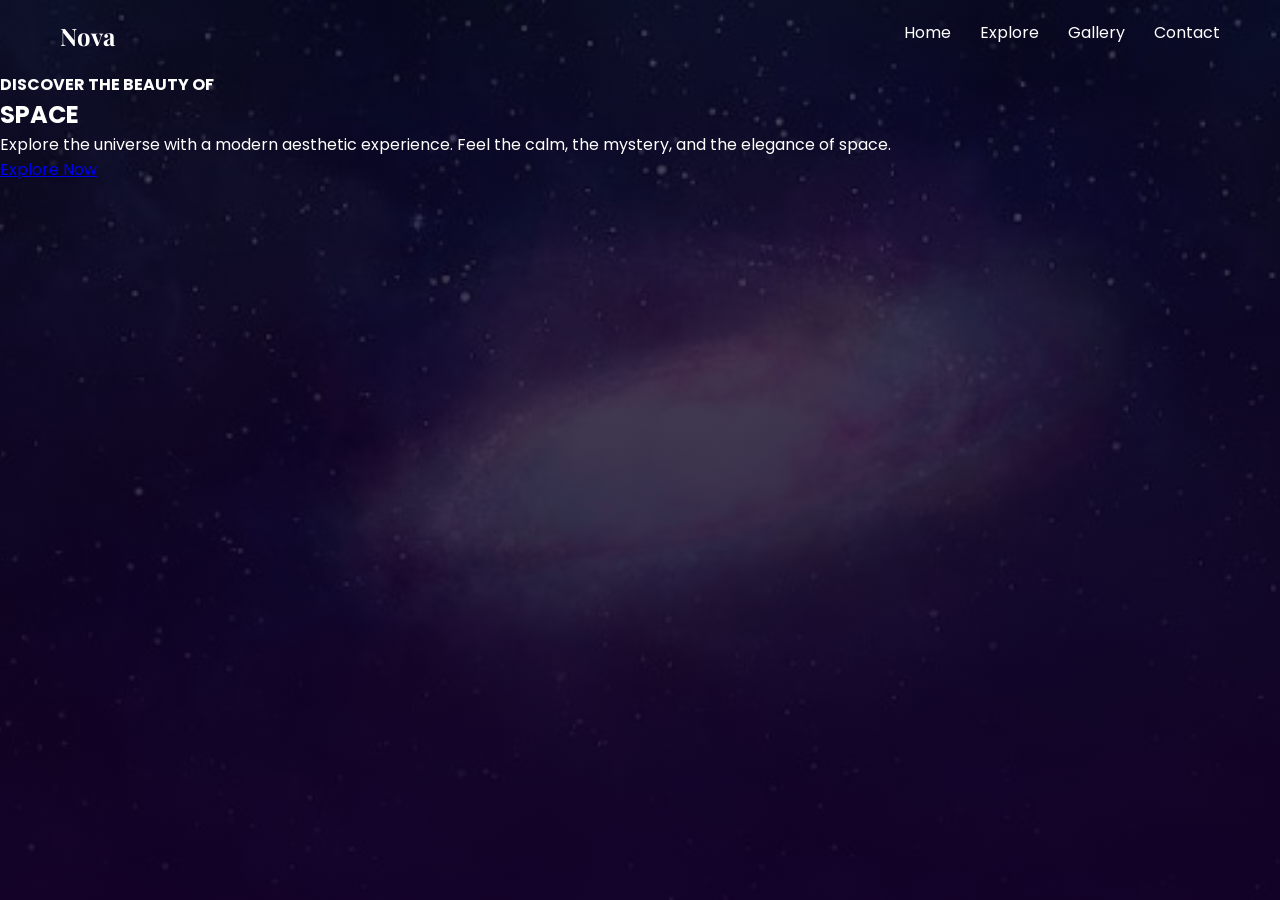
<file: index.html>
<!DOCTYPE html>
<html lang="en">
<head>
    <meta charset="UTF-8">
  <meta name="viewport" content="width=device-width, initial-scale=1.0">
  <link href="https://fonts.googleapis.com/css2?family=Playfair+Display&family=Poppins&display=swap" rel="stylesheet">

  <title>Aesthetic Space</title>
  <link rel="stylesheet" href="style.css">
</head>

<body>

<header class="header">
  <h2 class="logo">Nova</h2>

  <nav>
    <a href="#">Home</a>
    <a href="#">Explore</a>
    <a href="#">Gallery</a>
    <a href="#">Contact</a>
  </nav>
</header>

<section class="hero">

  <div class="content">
    <h4>DISCOVER THE BEAUTY OF</h4>
    <h1>SPACE</h1>
    <p>
      Explore the universe with a modern aesthetic experience.
      Feel the calm, the mystery, and the elegance of space.
    </p>

    <a href="#" class="btn">Explore Now</a>
  </div>

</section>

</body>
</html>
</file>
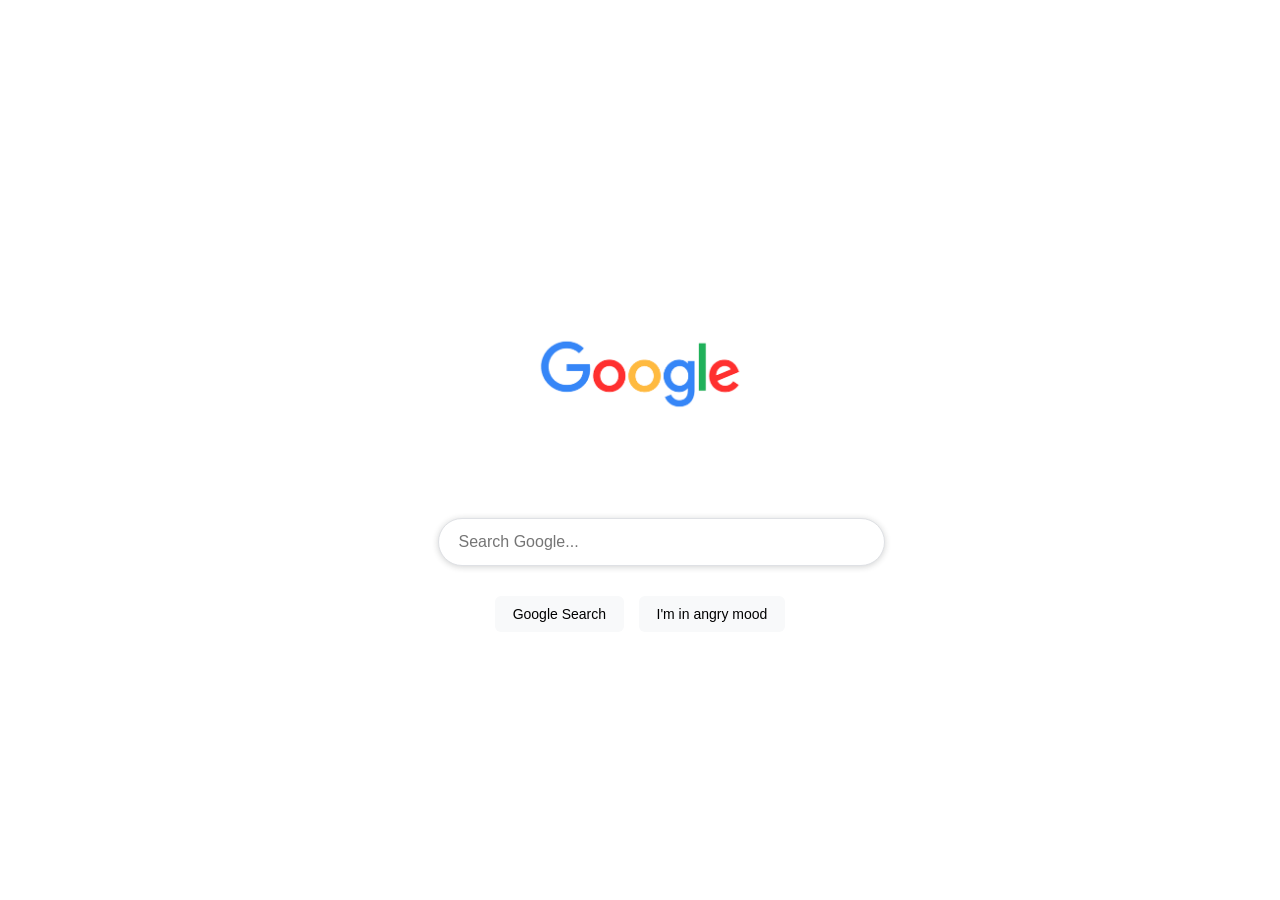
<file: 3rd.html>
<!DOCTYPE html>
<html lang="en">
<head>
    <meta charset="UTF-8">
    <meta name="viewport" content="width=device-width, initial-scale=1.0">
    <title>Document</title>
    <link rel="stylesheet" href="3rd.css">
<head>

<body>

<div class="main">
    <img class="logo" src="images (1).png" alt="Google Logo" width="250px">
     <div class="search-box">
     <input class="search" type="text" placeholder="Search Google...">
    </div>
    <div class="buttons">
        <button>Google Search</button>
        <button>I'm in angry mood</button>
    </div>

</div>

</body>
</html>
</file>
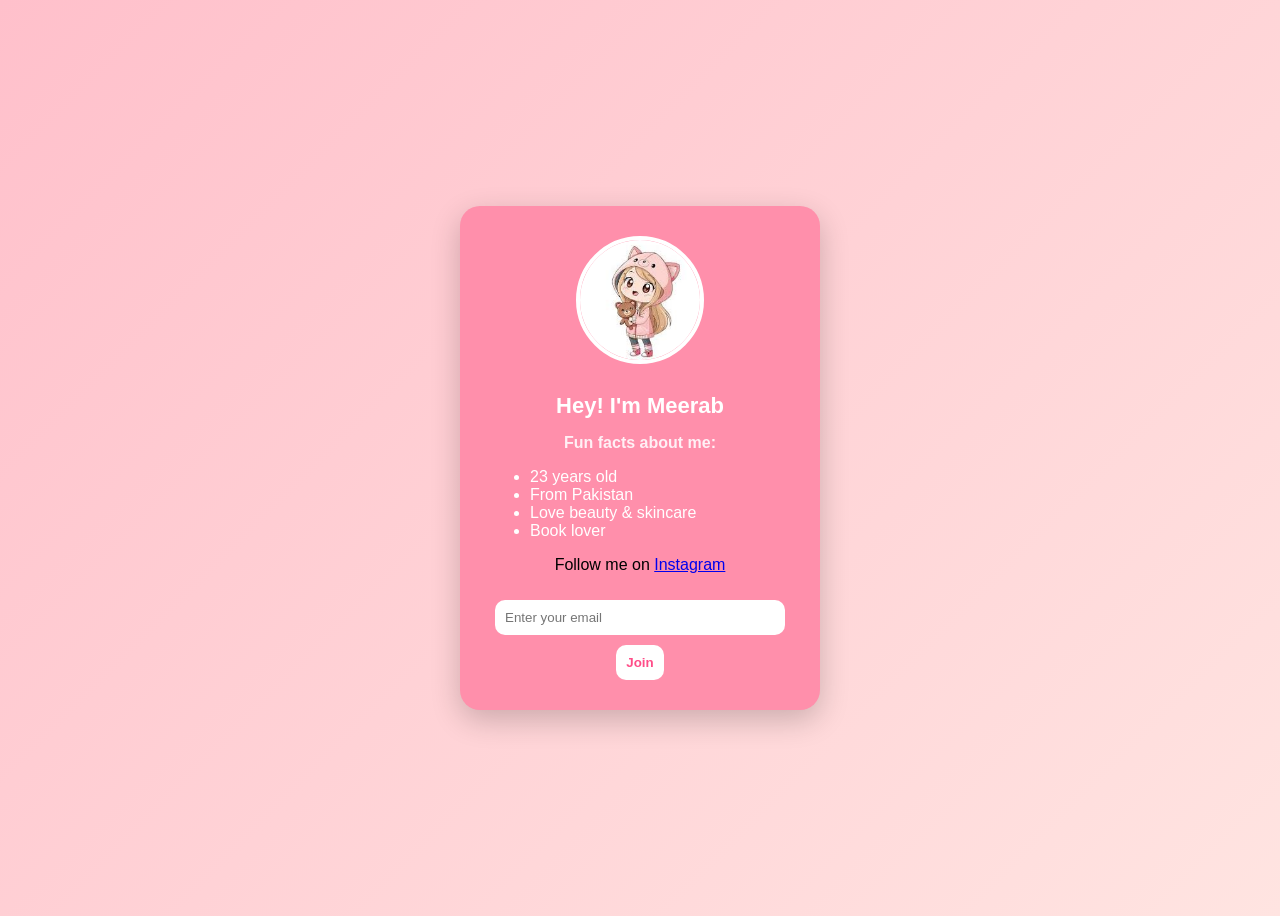
<file: 4th.html>
<!DOCTYPE html>
<html lang="en">
<head>
    <meta charset="UTF-8">
    <meta name="viewport" content="width=device-width, initial-scale=1.0">
    <title>Document</title>
    <link rel="stylesheet" href="4th.css">
</head>
<body>

<div class="card">
<img src="download.jpg" alt="profile" class="profile">
<h1>Hey! I'm Meerab</h1>
<h2>Fun facts about me:</h2>
<ul>
  <li>23 years old</li>
  <li>From Pakistan</li>
 <li>Love beauty & skincare</li>
 <li>Book lover</li>
    </ul>

    <p>Follow me on <a href="#">Instagram </a></p>

    <input type="email" placeholder="Enter your email">
    <button>Join</button>

</div>

    
</body>
</html>
</file>
<file: style.css>
* {
  margin: 0;
  padding: 0;
  box-sizing: border-box;
}

body {
  font-family: 'Poppins', sans-serif;
  min-height: 100vh;
  background: linear-gradient(rgba(10,10,30,0.7), rgba(20,0,40,0.9)),
  url("images\ \(1\).jpg") no-repeat center/cover;

  color: white;
}

.header {
  display: flex;
  justify-content: space-between;
  padding: 20px 60px;
}

.logo {
  font-family: 'Playfair Display', serif;
  font-size: 24px;
}

nav a {
  margin-left: 25px;
  text-decoration: none;
  color: white;
  transition: 0.3s;
}

nav a:hover {
  color: #c084fc;
}
</file>
<file: 3rd.css>
body {
    margin: 0;
    height: 100vh;

    display: flex;
    justify-content: center;
    align-items: center;

    background: #ffffff;
    font-family: Arial, sans-serif;
}

.main {
    text-align: center;
}

.logo {
    width: 220px;
    margin-bottom: 30px;
}

.search-box {
    width: 450px;
    max-width: 90%;
    margin: auto;
}

.search {
    width: 100%;
    padding: 14px 20px;
    border-radius: 50px;
    border: 1px solid #dfe1e5;
    font-size: 16px;
    outline: none;

    box-shadow: 0 1px 6px rgba(32,33,36,0.2);
    transition: 0.3s;
}

.search:hover {
    box-shadow: 0 4px 12px rgba(32,33,36,0.3);
}

.buttons {
    margin-top: 25px;
}

button {
    padding: 10px 18px;
    margin: 5px;
    border: none;
    background: #f8f9fa;
    border-radius: 6px;
    font-size: 14px;
    cursor: pointer;
    transition: 0.3s;
}

button:hover {
    background: #e8eaed;
    box-shadow: 0 2px 5px rgba(0,0,0,0.1);
}
</file>
<file: 4th.css>
body{
    background: linear-gradient(135deg, #ffc0cb, #ffe4e1);
    font-family: Arial;
    display: flex;
    justify-content: center;
    align-items: center;
    height: 100vh;
}

.card{
    background: #ff8fab;
    padding: 30px;
    width: 300px;
    border-radius: 20px;
    text-align: center;
    box-shadow: 0px 10px 30px rgba(0,0,0,0.2);
}

.profile{
    width: 120px;
    height: 120px;
    border-radius: 50%; 
    object-fit: cover; 
    border: 4px solid white;
    margin-bottom: 10px;
}

h1{
    color: white;
    font-size: 22px;
}

h2{
    color: #fff0f5;
    font-size: 16px;
}

ul{
    text-align: left;
    color: white;
}

input{
    width: 90%;
    padding: 10px;
    border-radius: 10px;
    border: none;
    margin-top: 10px;
}

button{
    background: white;
    color: #ff4d88;
    border: none;
    padding: 10px;
    border-radius: 10px;
    margin-top: 10px;
    cursor: pointer;
    font-weight: bold;
}

button:hover{
    background: #ffe4e1;
}
</file>
